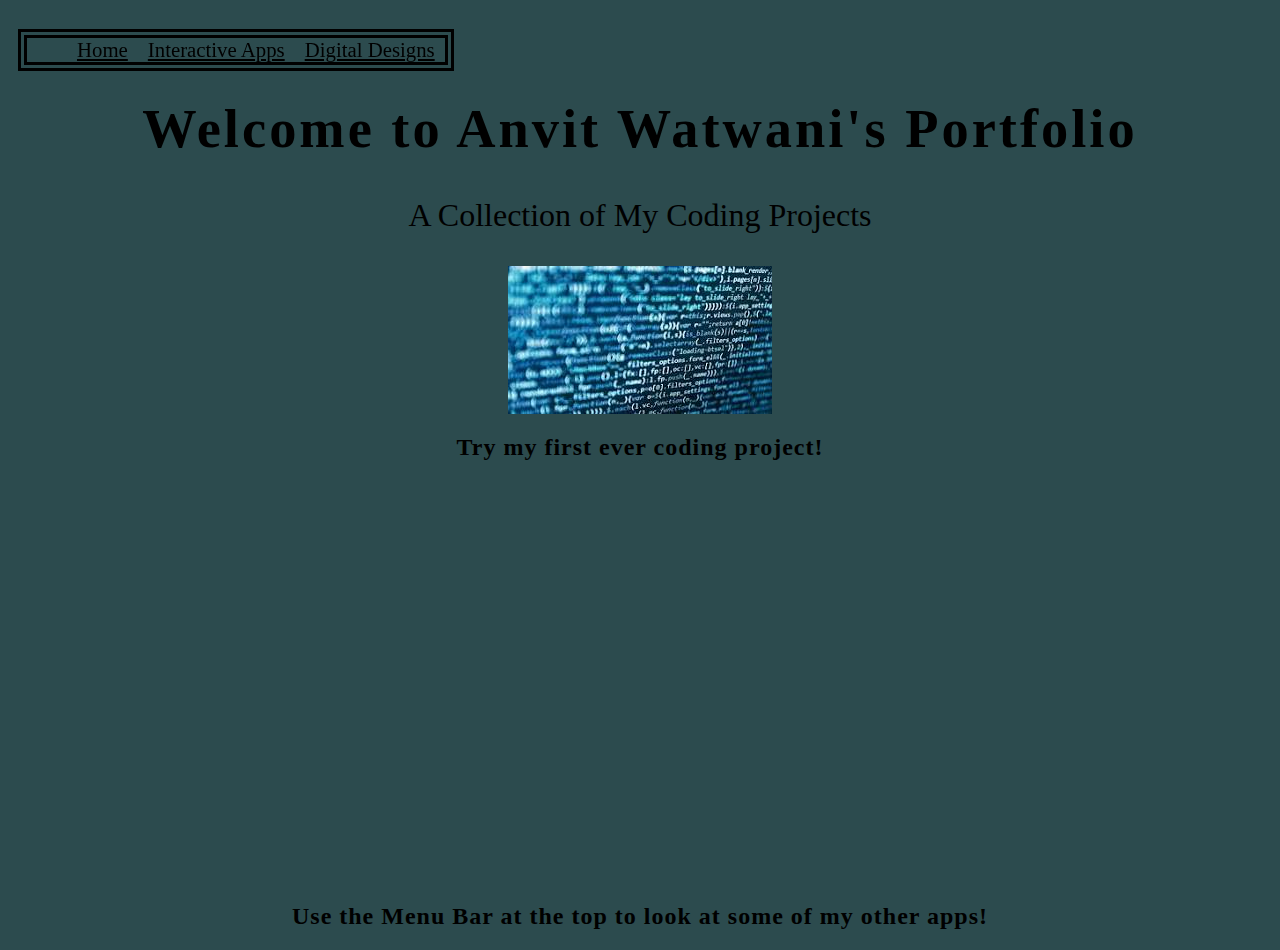
<file: index.html>
<html>
  <head>
    <link rel = "stylesheet" href = "style.css">
    <link rel = "https://c8.alamy.com/comp/DJ4C0F/electric-3d-letter-on-white-background-a-DJ4C0F.jpg">
    <title> Anvit's Portfolio </title>
    </link>
  </head>
<left>
  <ul>
      <li><a href = "index.html"> Home</a></li>
      <li><a href = "index3.html"> Interactive Apps </a> </li>
          <li><a href = "index2.html"> Digital Designs </a> </li>
  </ul>
</left>
  <body>    
    
<br>
 <center>
   <br>
   <br>
   <h1>  Welcome to Anvit Watwani's Portfolio  </h1>
      <p> A Collection of My Coding Projects </p>
    <img src = "[data-uri]">  
      </img>
    <br>
    <h2> Try my first ever coding project! </h2>
    <iframe src="https://scratch.mit.edu/projects/883875841/embed" allowtransparency="true" width="485" height="402" frameborder="0" scrolling="no" allowfullscreen></iframe>
    <br>
    <h2> Use the Menu Bar at the top to look at some of my other apps!
      </center>
    </body>
  <html>
</file>
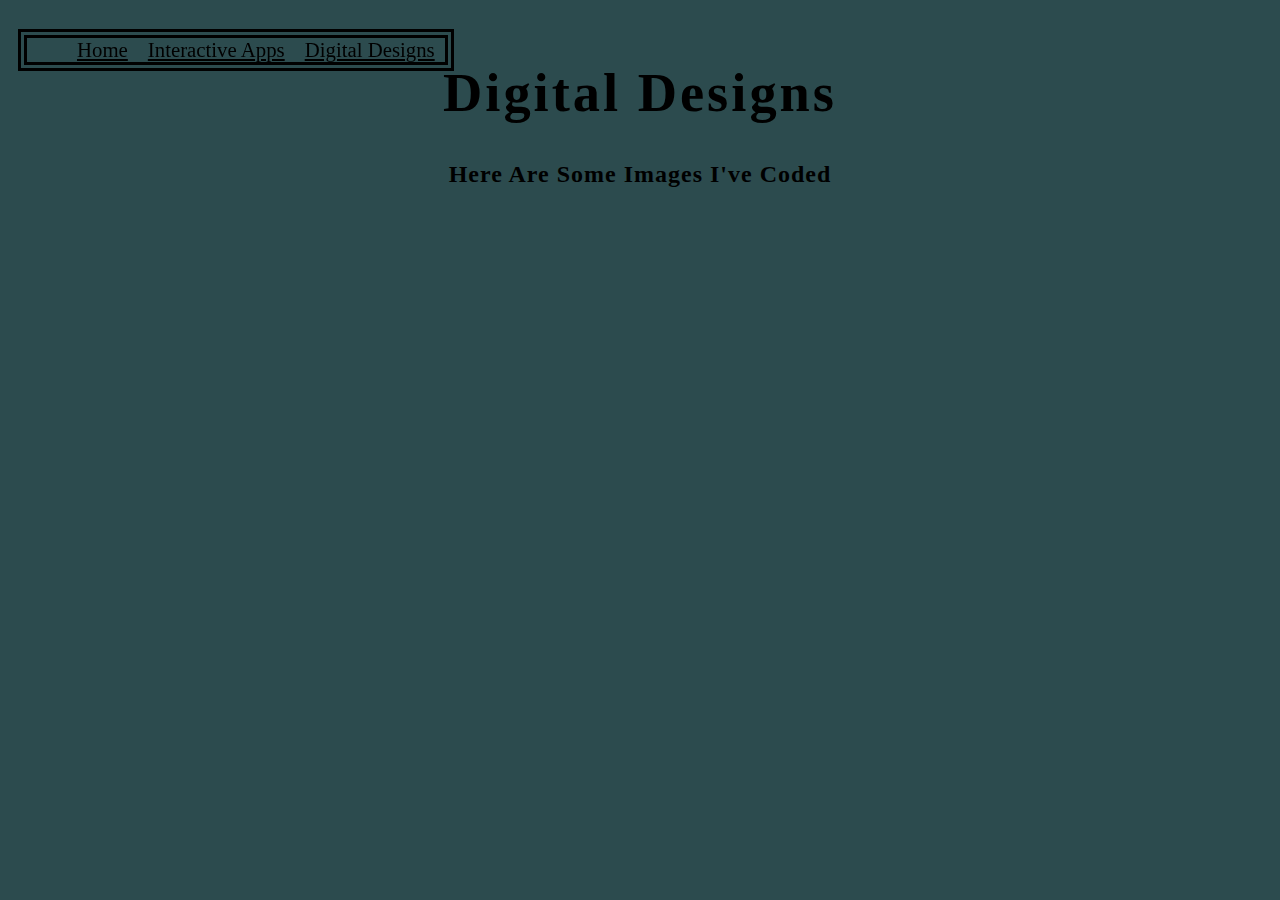
<file: index2.html>
<html>
  <ul>
      <link rel = "stylesheet" href = "style.css">
      <li><a href = "index.html"> Home</a></li>
      <li><a href = "index3.html"> Interactive Apps </a> </li>
          <li><a href = "index2.html"> Digital Designs </a> </li>
  </ul>
  <br>
  <head>
    <title> Anvit's Portfolio </title>
    <h1> Digital Designs </h1>
    <h2> Here Are Some Images I've Coded </h2>
  </head>
  
    <body>
      <iframe width="392" height="620" style="border: 0px;" src="https://studio.code.org/projects/applab/MHlMHJMi4H5tfopPE2N3LQpNNzCypkDm4nGuGHeQg3f/embed?nosource"></iframe>
      
      <iframe width="392" height="620" style="border: 0px;" src="https://studio.code.org/projects/applab/E8o_xy9f_t5_TCDRKhoW06y5W85lI94DnW2FaoFmPvH/embed?nosource"></iframe>
</file>
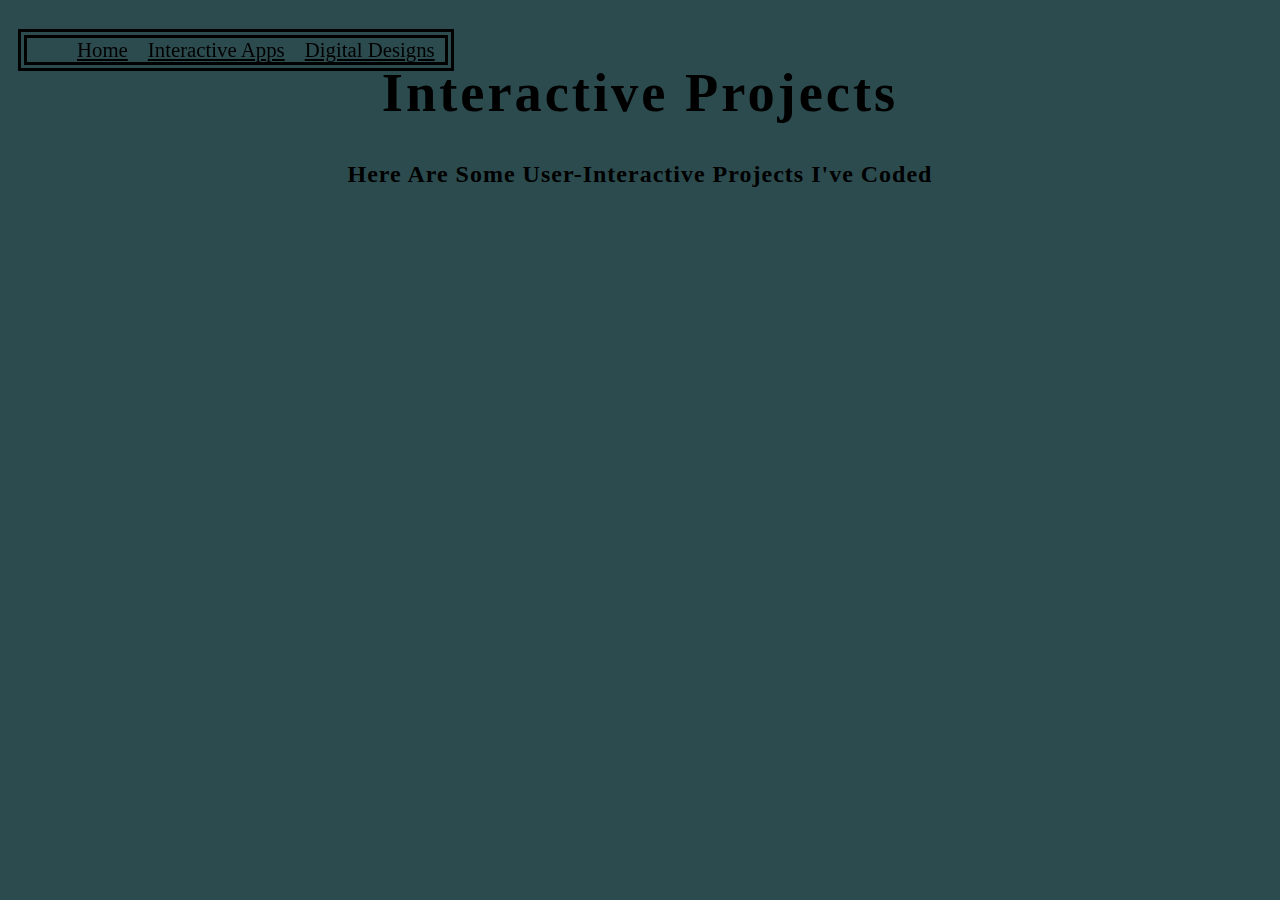
<file: index3.html>
<html>  
  <link rel = "stylesheet" href = "style.css">
  <ul>
      <li><a href = "index.html"> Home </a></li>
      <li><a href = "index3.html"> Interactive Apps </a> </li>
      <li><a href = "index2.html"> Digital Designs </a> </li>
  </ul>
  <br>
  <head>
    <title> Anvit's Interactives </title>
    <h1> Interactive Projects </h1>
    <h2> Here Are Some User-Interactive Projects I've Coded</h2>
  
  </head>
  <body>
  <iframe width="392" height="620" style="border: 0px;" src="https://studio.code.org/projects/applab/pckSvWhLE5EUwWvDogLNgtHaokZasUJN3SJTfWMf2Hk/embed?nosource"></iframe>
  <iframe width="392" height="620" style="border: 0px;" src="https://studio.code.org/projects/applab/CJkj2ReLmVGszdQhOfp9-c9W0CaFA9GgT9B_EbkGGgw/embed?nosource"></iframe>
  <iframe width="392" height="620" style="border: 0px;" src="https://studio.code.org/projects/applab/q1eSh1Cop6h8jSAXc_85Ar19BaJUnGthvR19x6hCnZs/embed?nosource"></iframe>
  </body>
  </head>
</html>
</file>
<file: style.css>
body {
    background-color: #2C4B4E;
  text-align: center;
}
  h1{
   
     font-family: Impact;
     font-size: 340%;
     letter-spacing: 3px;
}

p{
  font-family: impact;
  font-size: 200%;

}
ul{
  margin-left: 10px;
  position: fixed;
  font-size: 130%;
  border-style: double;
  border-width: 9px;
  
  
}
li{
  float: left;
  list-style-type: none;
  
}
li a{
  padding: 10px;
  color: black;
  font-family: impact;
  
}
li a:hover{
  background-color: grey;
  color: white;
}
h2{
  font-family: impact;
  letter-spacing: 1px;
}
</file>
